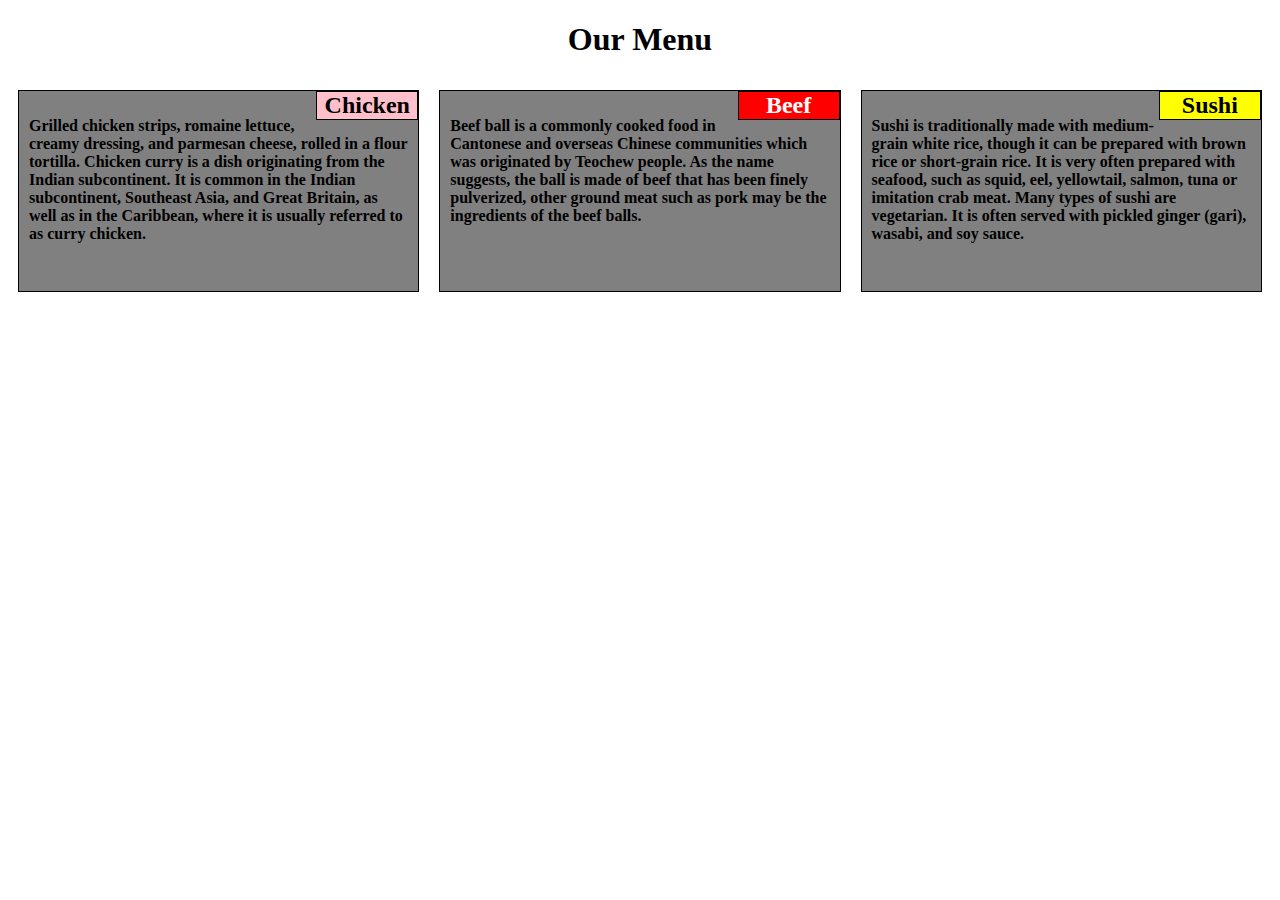
<file: module2-solution/index.html>
<!DOCTYPE html>
<html>
<head>
	<title>Assignment Solution for Module 2</title>
	<link rel="stylesheet" href="css/CSS file for module 2.css">
</head>
<body>
	<h1>Our Menu</h1>
	<div class="row">
		<div class="col-lg-4 col-md-6 .col-sm-12">
			<section>
				<div id="chickenContainer" class="sectionTitle">
					<div class="alignTitleChicken">Chicken</div>
				</div> 
				<p>Grilled chicken strips, romaine lettuce, creamy dressing, and parmesan cheese, rolled in a flour tortilla. Chicken curry is a dish originating from the Indian subcontinent. It is common in the Indian subcontinent, Southeast Asia, and Great Britain, as well as in the Caribbean, where it is usually referred to as curry chicken.</p>
			</section>
		</div>
		<div class="col-lg-4 col-md-6 .col-sm-12">
			<section>
				<div id="beefContainer" class="sectionTitle">
					<div class="alignTitleBeef">Beef</div>
				</div>
				<p>Beef ball is a commonly cooked food in Cantonese and overseas Chinese communities which was originated by Teochew people. As the name suggests, the ball is made of beef that has been finely pulverized, other ground meat such as pork may be the ingredients of the beef balls.</p>
			</section>
		</div>
		<div class="col-lg-4 col-md-12 .col-sm-12">
			<section>
				<div id ="SushiContainer" class="sectionTitle">
					<div class="alignTitleSushi">Sushi</div>
				</div>
				<p>Sushi is traditionally made with medium-grain white rice, though it can be prepared with brown rice or short-grain rice. It is very often prepared with seafood, such as squid, eel, yellowtail, salmon, tuna or imitation crab meat. Many types of sushi are vegetarian. It is often served with pickled ginger (gari), wasabi, and soy sauce.</p>
			</section>
		</div>
	</div>
</body>
</html>
</file>
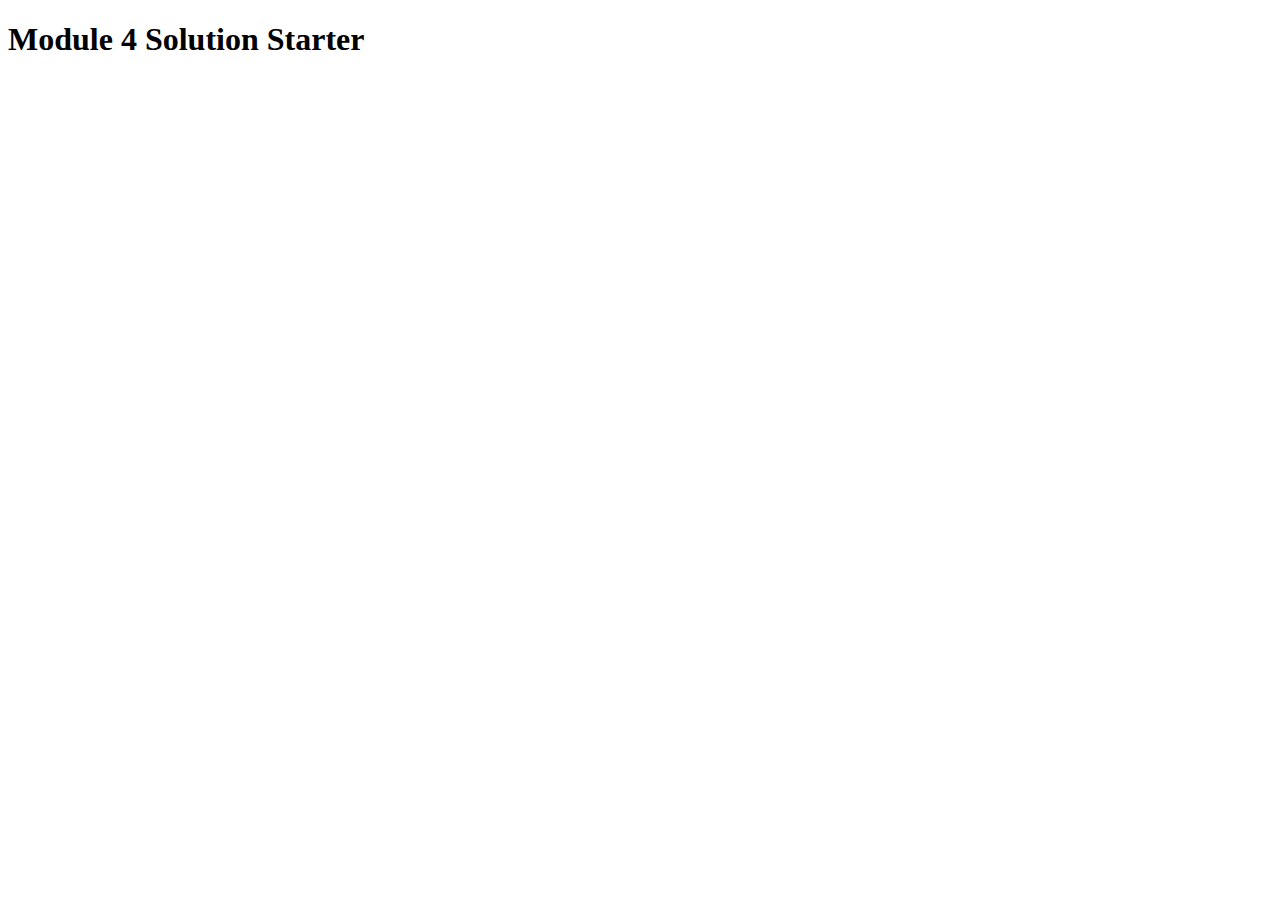
<file: module4-solution/index.html>
<!DOCTYPE html>
<html>
<head>
  <meta charset="utf-8">
  <title>Module 4 Solution Starter</title>
  <script src="SpeakHello.js"></script>
  <script src="SpeakGoodBye.js"></script>
  <script src="script.js"></script>
</head>
<body>
  <h1>Module 4 Solution Starter</h1>
</body>
</html>
</file>
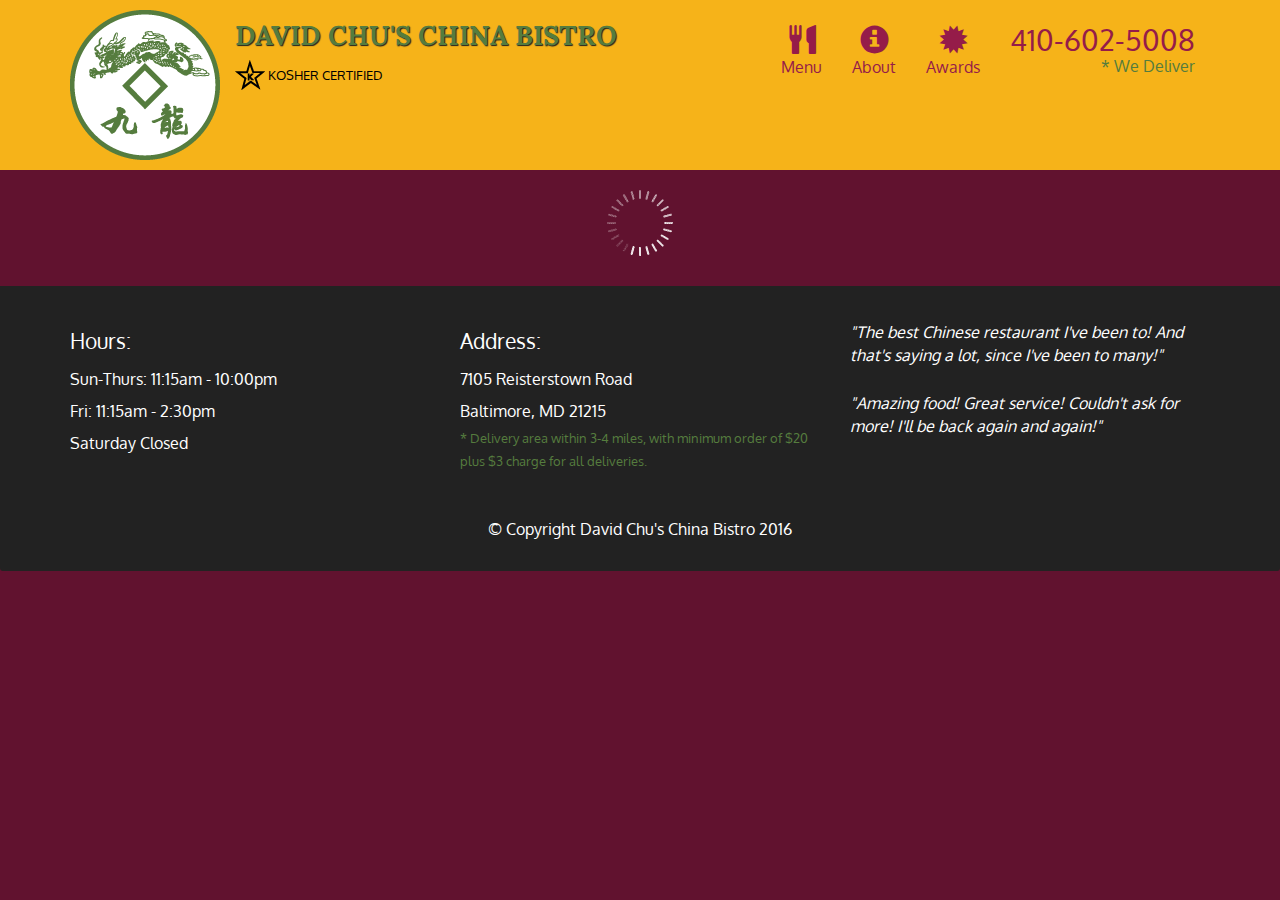
<file: module5-solution/index.html>
<!doctype html>
<html lang="en">
  <head>
    <meta charset="utf-8">
    <meta http-equiv="X-UA-Compatible" content="IE=edge">
    <meta name="viewport" content="width=device-width, initial-scale=1">
    <title>David Chu's China Bistro</title>
    <link rel="stylesheet" href="css/bootstrap.min.css">
    <link rel="stylesheet" href="css/styles.css">
    <link href='https://fonts.googleapis.com/css?family=Oxygen:400,300,700' rel='stylesheet' type='text/css'>
    <link href='https://fonts.googleapis.com/css?family=Lora' rel='stylesheet' type='text/css'>
  </head>
<body>
  <header>
    <nav id="header-nav" class="navbar navbar-default">
      <div class="container">
        <div class="navbar-header">
          <a href="index.html" class="pull-left visible-md visible-lg">
            <div id="logo-img" alt="Logo image"></div>
          </a>

          <div class="navbar-brand">
            <a href="index.html"><h1>David Chu's China Bistro</h1></a>
            <p>
              <img src="images/star-k-logo.png" alt="Kosher certification">
              <span>Kosher Certified</span>
            </p>
          </div>

          <button id="navbarToggle" type="button" class="navbar-toggle collapsed" data-toggle="collapse" data-target="#collapsable-nav" aria-expanded="false">
            <span class="sr-only">Toggle navigation</span>
            <span class="icon-bar"></span>
            <span class="icon-bar"></span>
            <span class="icon-bar"></span>
          </button>
        </div>
        
        <div id="collapsable-nav" class="collapse navbar-collapse">
           <ul id="nav-list" class="nav navbar-nav navbar-right">
            <li id="navHomeButton" class="visible-xs active">
              <a href="index.html">
                <span class="glyphicon glyphicon-home"></span> Home</a>
            </li>
            <li id="navMenuButton">
              <a href="#" onclick="$dc.loadMenuCategories();">
                <span class="glyphicon glyphicon-cutlery"></span><br class="hidden-xs"> Menu</a>
            </li>
            <li>
              <a href="#">
                <span class="glyphicon glyphicon-info-sign"></span><br class="hidden-xs"> About</a>
            </li>
            <li>
              <a href="#">
                <span class="glyphicon glyphicon-certificate"></span><br class="hidden-xs"> Awards</a>
            </li>
            <li id="phone" class="hidden-xs">
              <a href="tel:410-602-5008">
                <span>410-602-5008</span></a><div>* We Deliver</div>
            </li>
          </ul><!-- #nav-list -->
        </div><!-- .collapse .navbar-collapse -->
      </div><!-- .container -->
    </nav><!-- #header-nav -->
  </header>

  <div id="call-btn" class="visible-xs">
    <a class="btn" href="tel:410-602-5008">
    <span class="glyphicon glyphicon-earphone"></span>
    410-602-5008
    </a>
  </div>
  <div id="xs-deliver" class="text-center visible-xs">* We Deliver</div>

  <div id="main-content" class="container"></div>

  <footer class="panel-footer">
    <div class="container">
      <div class="row">
        <section id="hours" class="col-sm-4">
          <span>Hours:</span><br>
          Sun-Thurs: 11:15am - 10:00pm<br>
          Fri: 11:15am - 2:30pm<br>
          Saturday Closed
          <hr class="visible-xs">
        </section>
        <section id="address" class="col-sm-4">
          <span>Address:</span><br>
          7105 Reisterstown Road<br>
          Baltimore, MD 21215
          <p>* Delivery area within 3-4 miles, with minimum order of $20 plus $3 charge for all deliveries.</p>
          <hr class="visible-xs">
        </section>
        <section id="testimonials" class="col-sm-4">
          <p>"The best Chinese restaurant I've been to! And that's saying a lot, since I've been to many!"</p>
          <p>"Amazing food! Great service! Couldn't ask for more! I'll be back again and again!"</p>
        </section>
      </div>
      <div class="text-center">&copy; Copyright David Chu's China Bistro 2016</div>
    </div>
  </footer>

  <!-- jQuery (Bootstrap JS plugins depend on it) -->
  <script src="js/jquery-2.1.4.min.js"></script>
  <script src="js/bootstrap.min.js"></script>
  <script src="js/ajax-utils.js"></script>
  <script src="js/script.js"></script>
</body>
</html>
</file>
<file: module2-solution/css/CSS file for module 2.css>
/********** Base styles **********/
* {
	border-spacing: border-box;
}

h1 {
	text-align: center;
}
.row{
	width: 100%;
}

.sectionTitle {
	float: right; 
	border: 1px solid black;
	margin-bottom: 15px;
	width: 100px;
	text-align: center;
}

section {
	border: 1px solid black;
	height: 200px;
	margin: 10px;
	background-color: gray;
}

#chickenContainer{
	background-color: pink;
}

#beefContainer{
	background-color: red;
}

#SushiContainer{
	background-color: yellow;
}

.alignTitleChicken, .alignTitleBeef, .alignTitleSushi{
	margin-right: auto;
	margin-left: auto;
  	font-size: 150%;
  	font-weight: bold;


}

.alignTitleBeef{
	color: white;
}

p {
	font-weight: 600;
	padding: 10px;
}


/********** Large devices only **********/
@media (min-width: 992px) {
  .col-lg-1, .col-lg-2, .col-lg-3, .col-lg-4, .col-lg-5, .col-lg-6, .col-lg-7, .col-lg-8, .col-lg-9, .col-lg-10, .col-lg-11, .col-lg-12 {
    float: left;
  }
  .col-lg-1 {
    width: 8.33%;
  }
  .col-lg-2 {
    width: 16.66%;
  }
  .col-lg-3 {
    width: 25%;
  }
  .col-lg-4 {
    width: 33.33%;
  }
  .col-lg-5 {
    width: 41.66%;
  }
  .col-lg-6 {
    width: 50%;
  }
  .col-lg-7 {
    width: 58.33%;
  }
  .col-lg-8 {
    width: 66.66%;
  }
  .col-lg-9 {
    width: 74.99%;
  }
  .col-lg-10 {
    width: 83.33%;
  }
  .col-lg-11 {
    width: 91.66%;
  }
  .col-lg-12 {
    width: 100%;
  }
}

/********** Medium devices only **********/
@media (min-width: 768px) and (max-width: 991px) {
  .col-md-1, .col-md-2, .col-md-3, .col-md-4, .col-md-5, .col-md-6, .col-md-7, .col-md-8, .col-md-9, .col-md-10, .col-md-11, .col-md-12 {
    float: left;
  }
  .col-md-1 {
    width: 8.33%;
  }
  .col-md-2 {
    width: 16.66%;
  }
  .col-md-3 {
    width: 25%;
  }
  .col-md-4 {
    width: 33.33%;
  }
  .col-md-5 {
    width: 41.66%;
  }
  .col-md-6 {
    width: 50%;
  }
  .col-md-7 {
    width: 58.33%;
  }
  .col-md-8 {
    width: 66.66%;
  }
  .col-md-9 {
    width: 74.99%;
  }
  .col-md-10 {
    width: 83.33%;
  }
  .col-md-11 {
    width: 91.66%;
  }
  .col-md-12 {
    width: 100%;
  }
}

/********** Small devices only **********/
@media (max-width: 767px) {
    .col-sm-1, .col-sm-2, .col-sm-3, .col-sm-4, .col-sm-5, .col-sm-6, .col-sm-7, .col-sm-8, .col-sm-9, .col-sm-10, .col-sm-11, .col-sm-12 {
        float: left;
    }
    .col-sm-1 {
        width: 8.33%;
    }
    .col-sm-2 {
        width: 16.66%;
    }
    .col-sm-3 {
        width: 25%;
    }
    .col-sm-4 {
        width: 33.33%;
    }
    .col-sm-5 {
        width: 41.66%;
    }
    .col-sm-6 {
        width: 50%;
    }
    .col-sm-7 {
        width: 58.33%;
    }
    .col-sm-8 {
        width: 66.66%;
    }
    .col-sm-9 {
        width: 74.99%;
    }
    .col-sm-10 {
        width: 83.33%;
    }
    .col-sm-11 {
        width: 91.66%;
    }
    .col-sm-12 {
        width: 100%;
    }
}
</file>
<file: module5-solution/css/styles.css>
body {
  font-size: 16px;
  color: #fff;
  background-color: #61122f;
  font-family: 'Oxygen', sans-serif;
}

/** HEADER **/
#header-nav {
  background-color: #f6b319;
  border-radius: 0;
  border: 0;
}

#logo-img {
  background: url('../images/restaurant-logo_large.png') no-repeat;
  width: 150px;
  height: 150px;
  margin: 10px 15px 10px 0;
}

.navbar-brand {
  padding-top: 25px;
}
.navbar-brand h1 { /* Restaurant name */
  font-family: 'Lora', serif;
  color: #557c3e;
  font-size: 1.5em;
  text-transform: uppercase;
  font-weight: bold;
  text-shadow: 1px 1px 1px #222;
  margin-top: 0;
  margin-bottom: 0;
  line-height: .75;
}
.navbar-brand a:hover, .navbar-brand a:focus {
  text-decoration: none;
}
.navbar-brand p { /* Kosher cert */
  color: #000;
  text-transform: uppercase;
  font-size: .7em;
  margin-top: 15px;
}
.navbar-brand p span { /* Star-K */
  vertical-align: middle;
}

#nav-list {
  margin-top: 10px;
}
#nav-list a {
  color: #951C49;
  text-align: center;
}
#nav-list a:hover {
  background: #E7E7E7;
}
#nav-list a span {
  font-size: 1.8em;
}

#phone {
  margin-top: 5px;
}
#phone a { /* Phone number */
  text-align: right;
  padding-bottom: 0;
}
#phone div { /* We Deliver */
  color: #557c3e;
  text-align: right;
  padding-right: 15px;
}

.navbar-header button.navbar-toggle, .navbar-header .icon-bar {
  border: 1px solid #61122f;
}
.navbar-header button.navbar-toggle {
  clear: both;
  margin-top: -30px;
}
/* END HEADER */

/* FOOTER */
.panel-footer {
  margin-top: 30px;
  padding-top: 35px;
  padding-bottom: 30px;
  background-color: #222;
  border-top: 0;
}
.panel-footer div.row {
  margin-bottom: 35px;
}
#hours, #address {
  line-height: 2;
}
#hours > span, #address > span {
  font-size: 1.3em;
}
#address p {
  color: #557c3e;
  font-size: .8em;
  line-height: 1.8;
}
#testimonials {
  font-style: italic;
}
#testimonials p:nth-child(2) {
  margin-top: 25px;
}
/* END FOOTER */



/* HOME PAGE */
.container .jumbotron {
  box-shadow: 0 0 50px #3F0C1F;
  border: 2px solid #3F0C1F;
}

#menu-tile, #specials-tile, #map-tile {
  height: 250px;
  width: 100%;
  margin-bottom: 15px;
  position: relative;
  border: 2px solid #3F0C1F;
  overflow: hidden;
}
#menu-tile:hover, #specials-tile:hover, #map-tile:hover {
  box-shadow: 0 1px 5px 1px #cccccc;
}
#menu-tile {
  background: url('../images/menu-tile.jpg') no-repeat;
  background-position: center;
}
#specials-tile {
  background: url('../images/specials-tile.jpg') no-repeat;
  background-position: center;
}
#menu-tile span, #specials-tile span, #map-tile span {
  position: absolute;
  bottom: 0;
  right: 0;
  width: 100%;
  text-align: center;
  font-size: 1.6em;
  text-transform: uppercase;
  background-color: #000;
  color: #fff;
  opacity: .8;
}
/* END HOME PAGE */

/* MENU CATEGORIES PAGE */
.category-tile { 
  position: relative;
  border: 2px solid #3F0C1F;
  overflow: hidden;
  width: 200px;
  height: 200px;
  margin: 0 auto 15px;
}
.category-tile span {
  position: absolute;
  bottom: 0;
  right: 0;
  width: 100%;
  text-align: center;
  font-size: 1.2em;
  text-transform: uppercase;
  background-color: #000;
  color: #fff;
  opacity: .8;
}
.category-tile:hover {
  box-shadow: 0 1px 5px 1px #cccccc;
}

#menu-categories-title + div {
  margin-bottom: 50px;
}
/* END MENU CATEGORIES PAGE */

/* SINGLE CATEGORY PAGE */
.menu-item-tile {
  margin-bottom: 25px;
}
.menu-item-tile hr {
  width: 80%;
}
.menu-item-tile .menu-item-price {
  font-size: 1.1em;
  text-align: right;
  margin-top: -15px;
  margin-right: -15px;
}
.menu-item-tile .menu-item-price span {
  font-size: .6em;
}
.menu-item-photo {
  position: relative;
  border: 2px solid #3F0C1F; 
  overflow: hidden;
  padding: 0;
  margin-right: -15px;
  margin-left: auto;
  margin-bottom: 20px;
  max-width: 250px;
}
.menu-item-photo div {
  position: absolute;
  bottom: 0;
  right: 0;
  width: 80px;
  background-color: #557c3e;
  text-align: center;
}
.menu-item-description {
  padding-right: 30px;
}
h3.menu-item-title {
  margin: 0 0 10px;
}
.menu-item-details {
  font-size: .9em;
  font-style: italic;
}
/* END SINGLE CATEGORY PAGE */


/********** Large devices only **********/
@media (min-width: 1200px) {
  .container .jumbotron {
    background: url('../images/jumbotron_1200.jpg') no-repeat;
    height: 675px;
  }
}

/********** Medium devices only **********/
@media (min-width: 992px) and (max-width: 1199px) {
  /* Header */
  #logo-img {
    background: url('../images/restaurant-logo_medium.png') no-repeat;
    width: 100px;
    height: 100px;
    margin: 5px 5px 5px 0;
  }
  /* End Header */

  /* Home Page */
  .container .jumbotron {
    background: url('../images/jumbotron_992.jpg') no-repeat;
    height: 558px;
  }
  /* End Home Page */
}

/********** Small devices only **********/
@media (min-width: 768px) and (max-width: 991px) {
  /* Home Page */
  .container .jumbotron {
    background: url('../images/jumbotron_768.jpg') no-repeat;
    height: 432px;
  }
  /* End Home Page */
}

/********** Extra small devices only **********/
@media (max-width: 767px) {
  /* Header */
  .navbar-brand {
    padding-top: 10px;
    height: 80px;
  }
  .navbar-brand h1 { /* Restaurant name */
    padding-top: 10px;
    font-size: 5vw; /* 1vw = 1% of viewport width */
  }
  .navbar-brand p { /* Kosher cert */
    font-size: .6em;
    margin-top: 12px;
  }
  .navbar-brand p img { /* Star-K */
    height: 20px;
  }

  #collapsable-nav a { /* Collapsed nav menu text */
    font-size: 1.2em;
  }
  #collapsable-nav a span { /* Collapsed nav menu glyph */
    font-size: 1em;
    margin-right: 5px;
  }

  #call-btn > a {
    font-size: 1.5em;
    display: block;
    margin: 0 20px;
    padding: 10px;
    border: 2px solid #fff;
    background-color: #f6b319;
    color: #951c49;
  }
  #xs-deliver {
    margin-top: 5px;
    font-size: .7em;
    letter-spacing: .1em;
    text-transform: uppercase;
  }
  /* End Header */

  /* Footer */
  .panel-footer section {
    margin-bottom: 30px;
    text-align: center;
  }
  .panel-footer section:nth-child(3) {
    margin-bottom: 0; /* margin already exists on the whole row */
  }
  .panel-footer section hr {
    width: 50%;
  }
  /* End Footer */

  /* Home Page */
  .container .jumbotron {
    margin-top: 30px;
    padding: 0;
  }
  #menu-tile, #specials-tile {
    width: 360px;
    margin: 0 auto 15px;
  }

  .menu-item-photo {
    margin-right: auto;
  }
  .menu-item-tile .menu-item-price {
    text-align: center;
  }
  .menu-item-description {
    text-align: center;;
  }
}


/********** Super extra small devices Only :-) (e.g., iPhone 4) **********/
@media (max-width: 479px) {
  /* Header */
  .navbar-brand h1 { /* Restaurant name */
    padding-top: 5px;
    font-size: 6vw;
  }
  /* End Header */
  
  /* Home page */
  #menu-tile, #specials-tile {
    width: 280px;
    margin: 0 auto 15px;
  }

  .col-xxs-12 {
    position: relative;
    min-height: 1px;
    padding-right: 15px;
    padding-left: 15px;
    float: left;
    width: 100%;
  }
}
</file>
